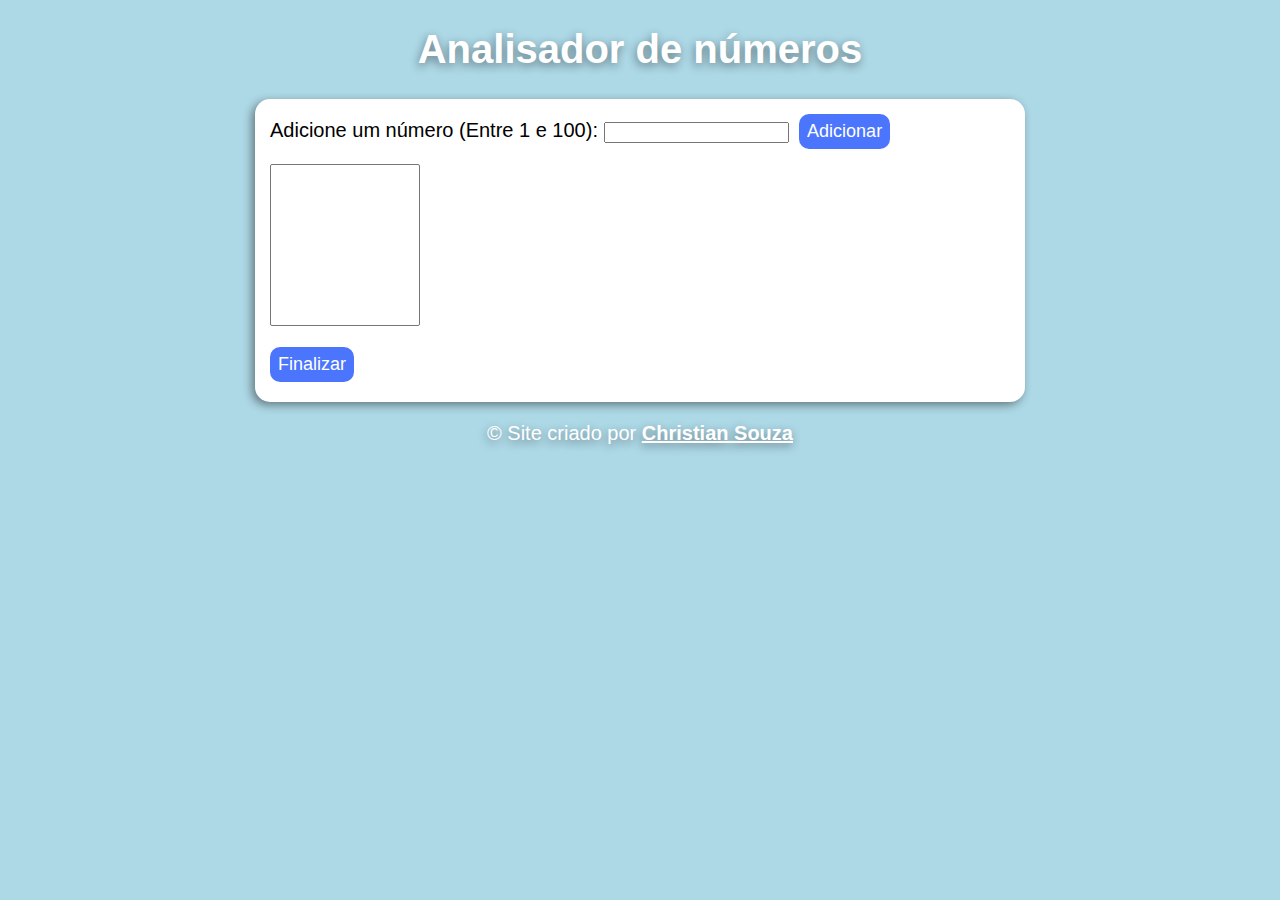
<file: Ex aula 16/index.html>
<!DOCTYPE html>
<html lang="pt-br">

<head>
    <meta charset="UTF-8">
    <meta name="viewport" content="width=device-width, initial-scale=1.0">
    <title>Analisador de números</title>
    <link rel="stylesheet" href="estilos.css">
</head>

<body>

    <header>
        <h1>Analisador de números</h1>
    </header>

    <section>
        <div>
            <label for="numero">Adicione um número (Entre 1 e 100):</label>
            <input type="number" id="numero" name="numero" >
            <input type="button" value="Adicionar" onclick="adicionar()" class="botao" name="botao" >

        </div>
        <select name="" id="sel_num" size="10">
        
        </select>
        <br>
        <input type="button" value="Finalizar" onclick="finalizar()" class="botao" name="botao">
        <div id="resumo">
            
        </div>
    </section>

    <footer>
        <p>© Site criado por <a href="https://github.com/Showza" target="_blank"><strong>Christian Souza</strong></a>
        </p>
    </footer>

    <script src="scripts.js"></script>
</body>

</html>
</file>
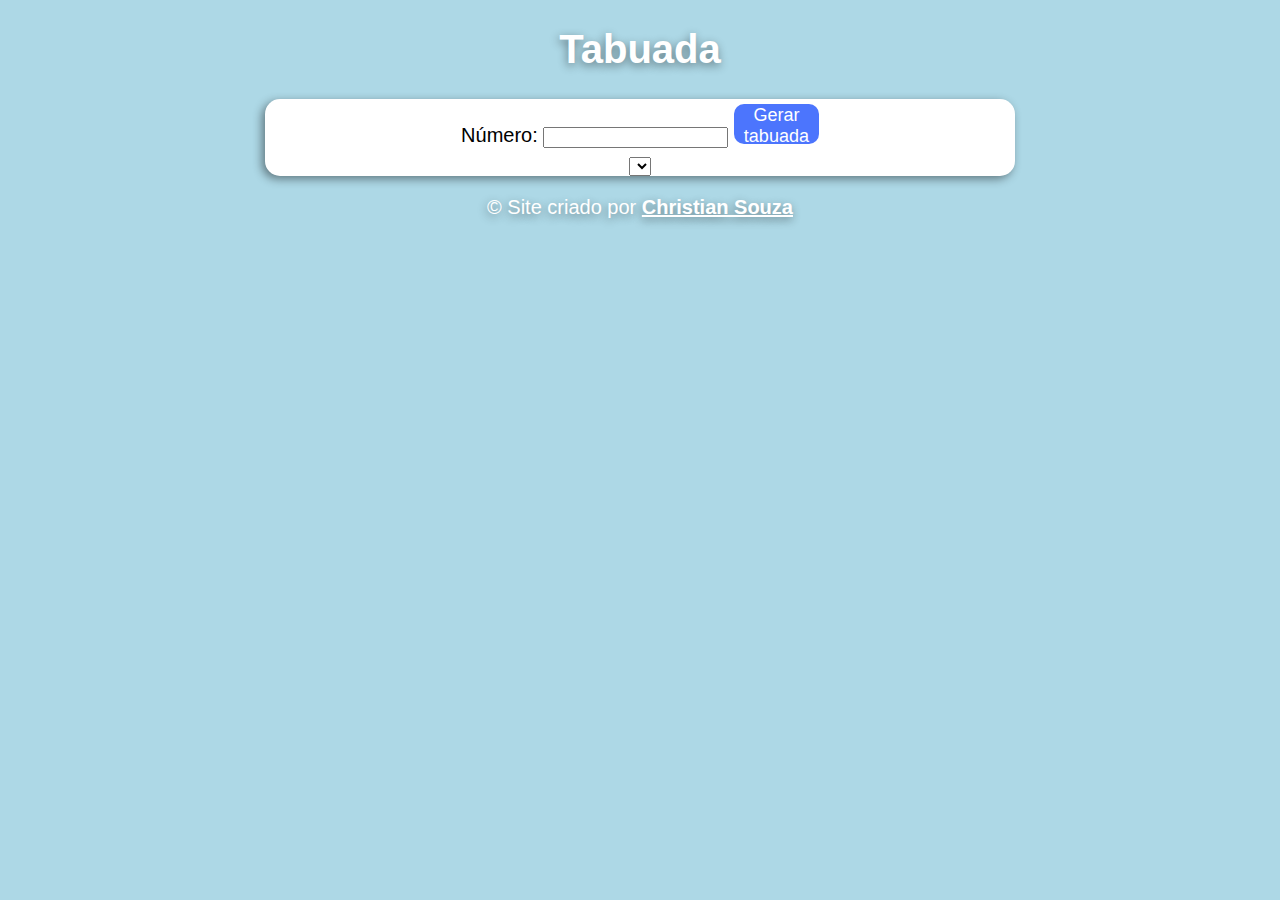
<file: Exercícios/Exercícios práticos/Aula 14 - ex2/index.html>
<!DOCTYPE html>
<html lang="pt-br">
<head>
    <meta charset="UTF-8">
    <meta name="viewport" content="width=device-width, initial-scale=1.0">
    <title>Tabuadas</title>
    <link rel="stylesheet" href="estilos.css">
</head>
<body>

    <header>
        <h1>Tabuada</h1>
    </header>

    <section>
        <div>
            <label for="numero">Número: </label>
            <input type="number" id="txtn" name="numero">
            <button type="submit" id="botao" name="botao" onclick="tabuada()">Gerar tabuada</button>
        </div>
        <select name="tabuada" id="seltab"></select>
    </section>

    <footer>
        <p>© Site criado por <a href="https://github.com/Showza" target="_blank"><strong>Christian Souza</strong></a></p>
    </footer>

    <script src="scripts.js"></script>
</body>
</html>
</file>
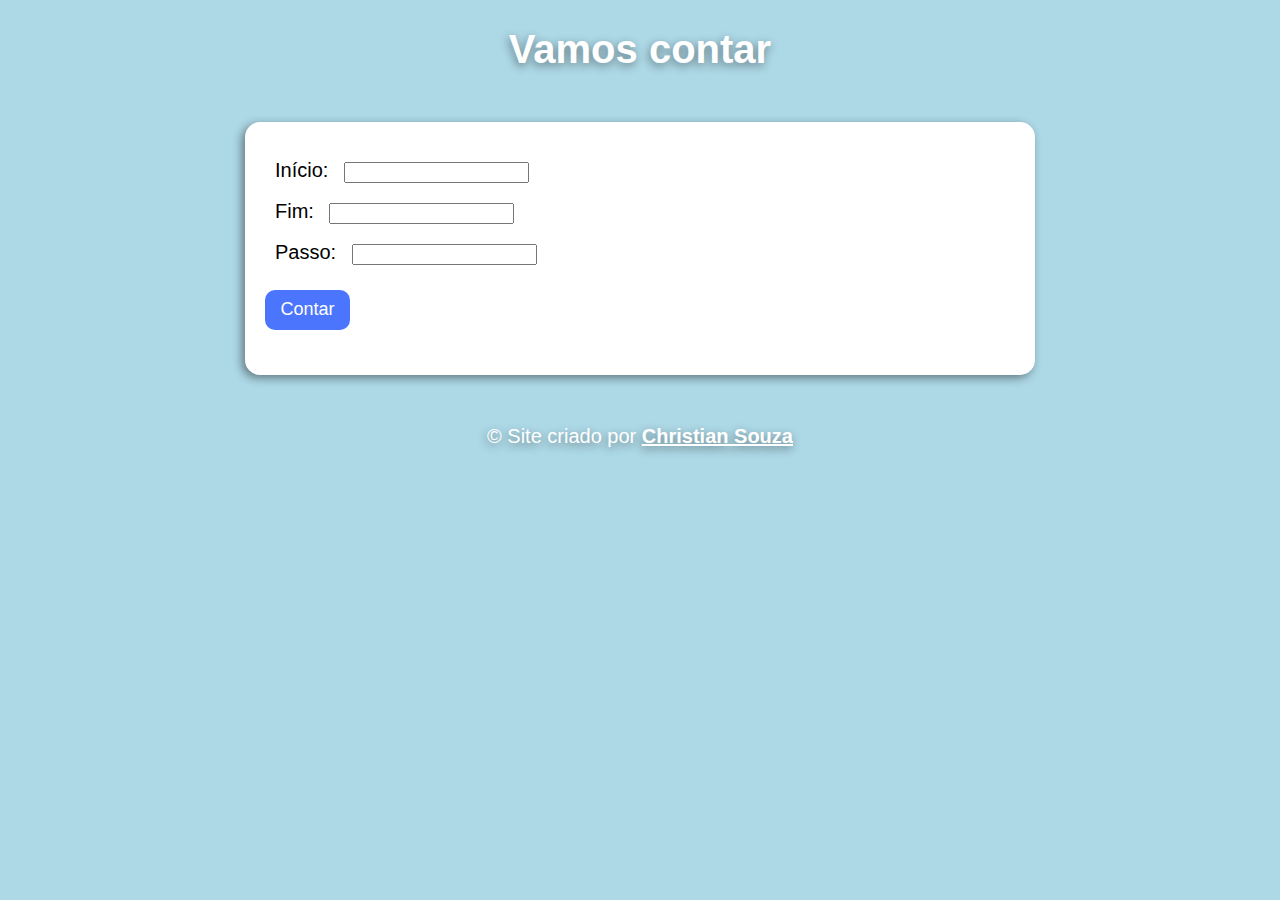
<file: Exercícios/Exercícios práticos/Aula 14/index.html>
<!DOCTYPE html>
<html lang="pt-br">
<head>
    <meta charset="UTF-8">
    <meta name="viewport" content="width=device-width, initial-scale=1.0">
    <title>Contador</title>
    <link rel="stylesheet" href="estilos.css">
</head>
<body>

    <header>
        <h1>Vamos contar</h1>
    </header>

    <section>
        <div>
            <label for="inicio">Início:</label>
            <input type="number" name="inicio" id="inicio"><br>
            <label for="fim">Fim:</label>
            <input type="number" name="fim" id="fim"><br>
            <label for="passo">Passo:</label>
            <input type="number" name="passo" id="passo">
        </div>
        <button type="submit" id="botao" onclick="contar()">Contar</button>
        <p id="res"></p>
    </section>

    <footer>
        <p>© Site criado por <a href="https://github.com/Showza" target="_blank"><strong>Christian Souza</strong></a></p>
    </footer>

    <script src="scripts.js"></script>
</body>
</html>
</file>
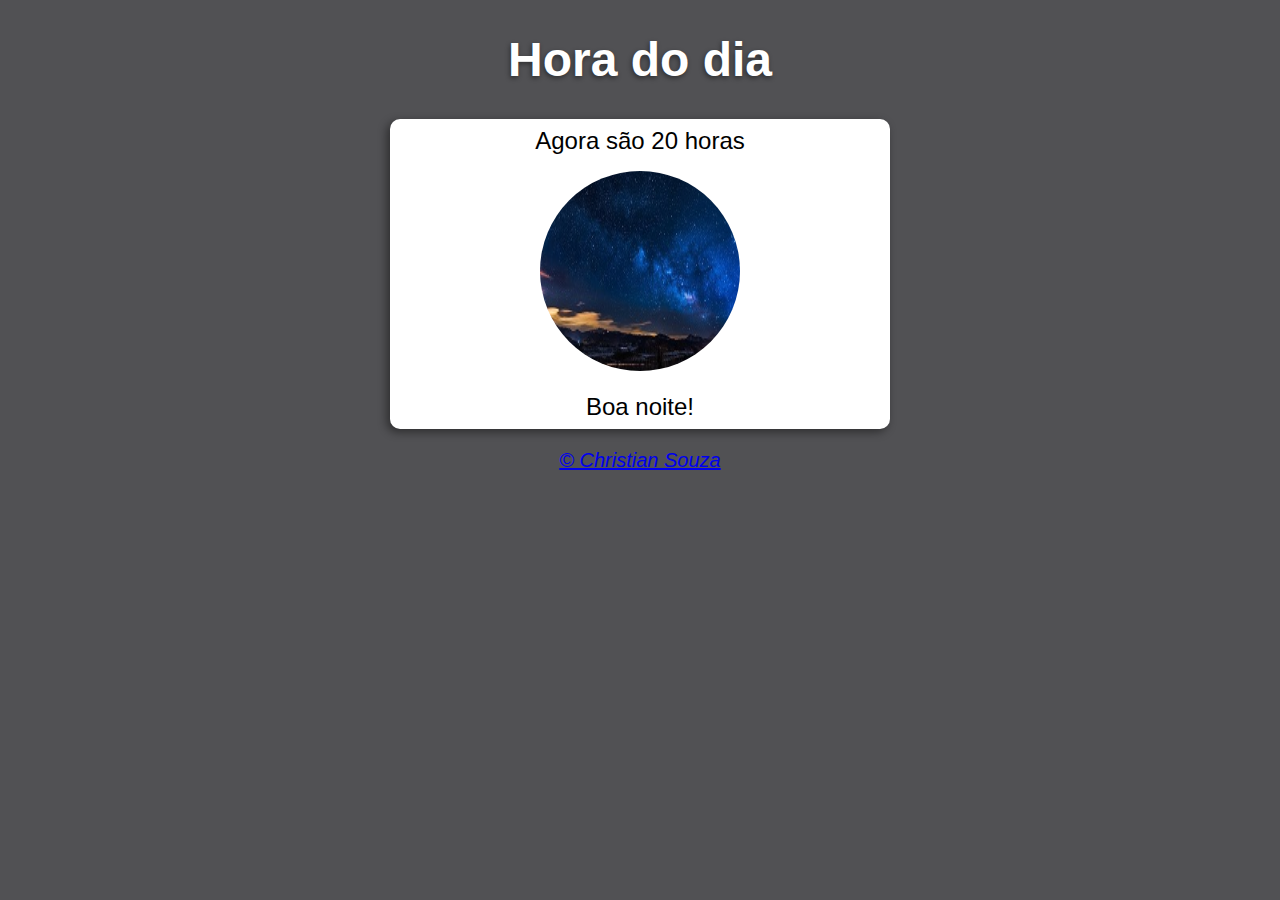
<file: Exercícios/Exercícios práticos/Hora do dia/index.html>
<!DOCTYPE html>
<html lang="pt-BR">
<head>
    <meta charset="UTF-8">
    <meta name="viewport" content="width=device-width, initial-scale=1.0">
    <title>Hora do Dia</title>

    <link rel="stylesheet" href="estilo.css">
</head>
<body onload="carregar()">
    <header>
        <h1>Hora do dia</h1>
    </header>

    <section>
        <div id="msg2">Erro! Tente ativar o Javascript</div>

        <div id="foto">
           <img id="imagem" src="imgs/manhã.jpg" alt="Foto de manhã">
        </div>

        <div id="msg1"></div>

    </section>

    <footer>
        <p><a href="https://github.com/Showza" target="_blank">© Christian Souza</a></p>
    </footer>

    <script src="script.js"></script>
</body>
</html>
</file>
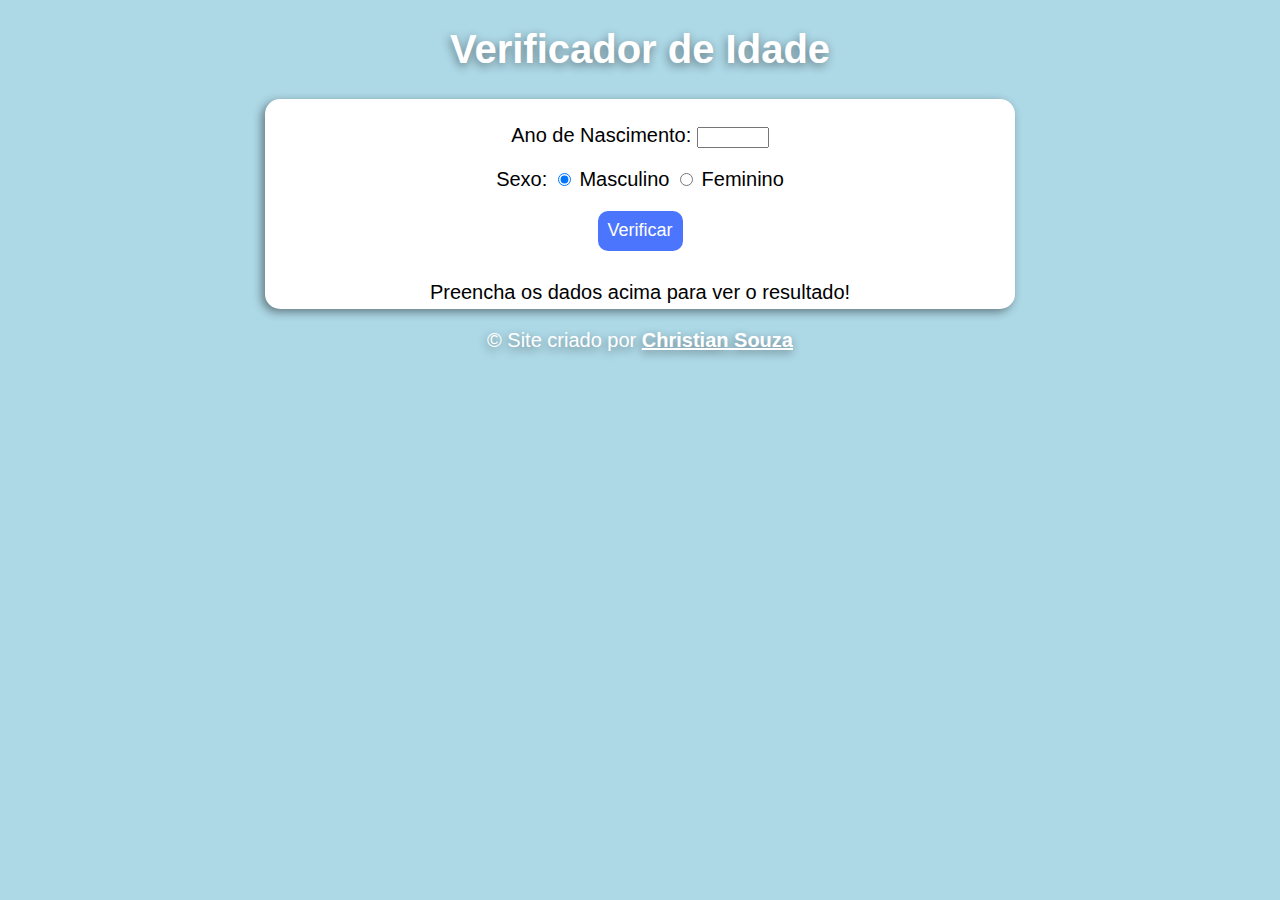
<file: Exercícios/Exercícios práticos/Verificador de idade/index.html>
<!DOCTYPE html>
<html lang="pt-br">
<head>
    <meta charset="UTF-8">
    <meta name="viewport" content="width=device-width, initial-scale=1.0">
    <title>Verificador de Idade</title>
    <link rel="stylesheet" href="estilos.css">
</head>
<body>

    <header>
        <h1>Verificador de Idade</h1>
    </header>

    <section>
        <div>
            <p>Ano de Nascimento:
                <input type="number" name="txtano" id="txtano" min="0" max="9999">
            </p>
            <p>Sexo:
                <input type="radio" name="radsex" id="masc" checked>
                <label for="masc">Masculino</label>
                <input type="radio" name="radsex" id="fem">
                <label for="fem">Feminino</label>
            </p>
            <p>
                <input id="botao" type="button" value="Verificar" onclick="verificar()">
            </p>
        </div>
        <div id="res">
            Preencha os dados acima para ver o resultado!
        </div>
    </section>

    <footer>
        <p>© Site criado por <a href="https://github.com/Showza" target="_blank"><strong>Christian Souza</strong></a></p>
    </footer>

    <script src="scripts.js"></script>
</body>
</html>
</file>
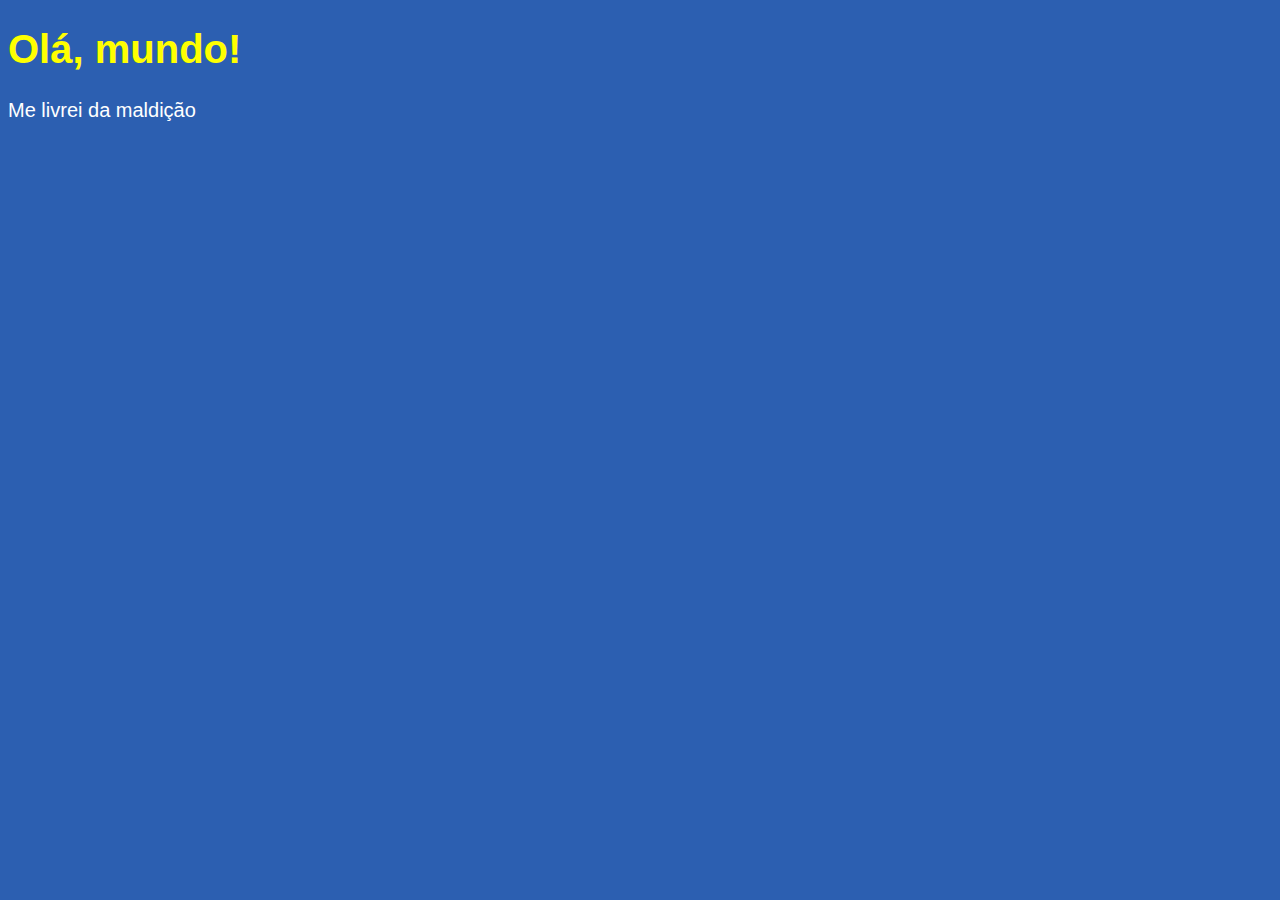
<file: Exercícios/ex002.html>
<!DOCTYPE html>
<html lang="pt-br">
<head>
    <meta charset="UTF-8">
    <meta name="viewport" content="width=device-width, initial-scale=1.0">
    <title>Tratamento de Dados</title>
    <style>
        body{
            background-color: rgb(44, 95, 177);
            color: white;
            font: normal 20px arial;
        }

        h1{
            color: yellow;
        }
    </style>
</head>
<body>
    <h1>Olá, mundo!</h1>
    <p>Me livrei da maldição</p>

    <script>
        var nome = window.prompt('Qual é o seu nome?')
        window.alert('É um grande prazer em te conhecer, ' + nome + "!")



    </script>
</body>
</html>
</file>
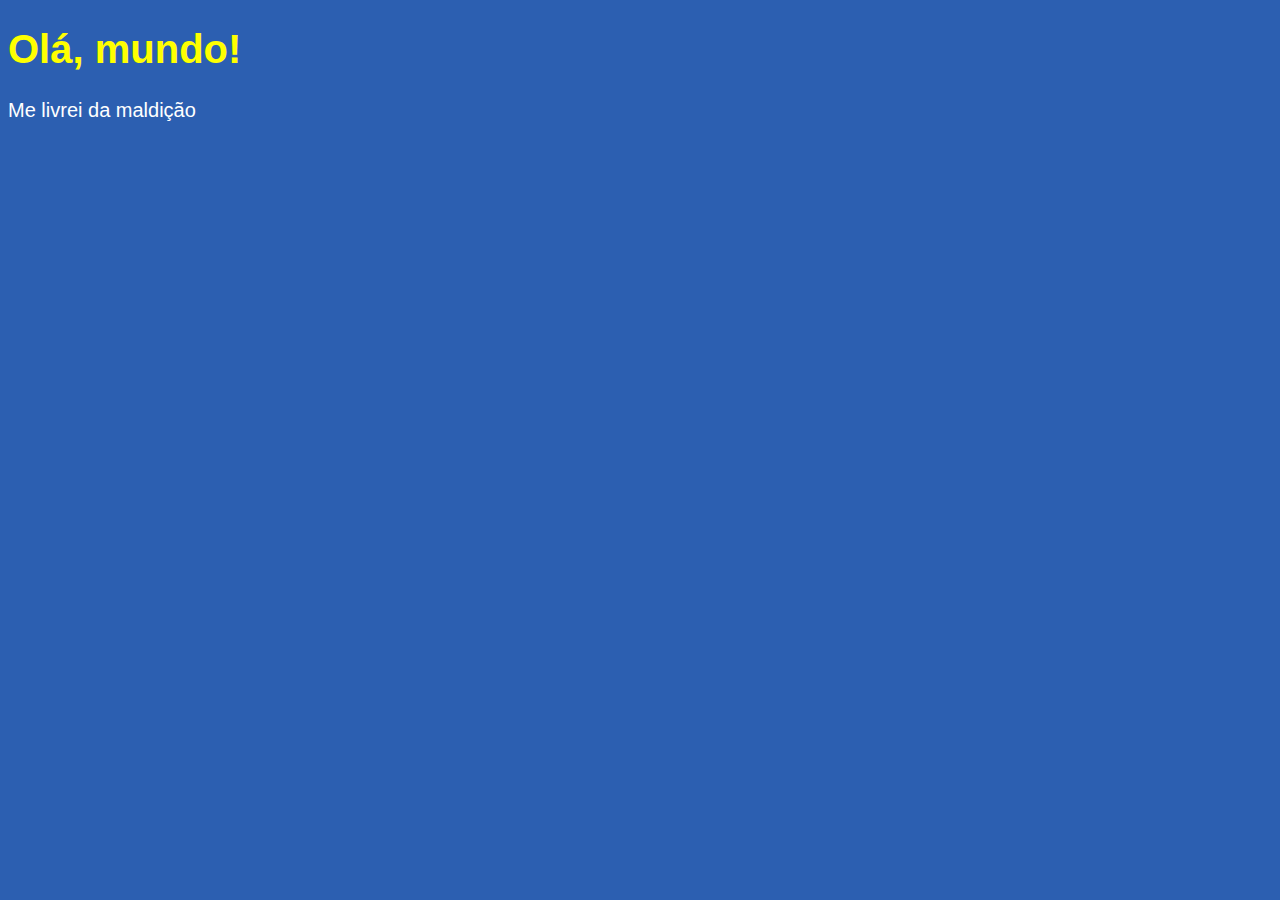
<file: Exercícios/ex003.html>
<!DOCTYPE html>
<html lang="pt-br">
<head>
    <meta charset="UTF-8">
    <meta name="viewport" content="width=device-width, initial-scale=1.0">
    <title>Tratamento de Dados</title>
    <style>
        body{
            background-color: rgb(44, 95, 177);
            color: white;
            font: normal 20px arial;
        }

        h1{
            color: yellow;
        }
    </style>
</head>
<body>
    <h1>Olá, mundo!</h1>
    <p>Me livrei da maldição</p>

    <script>
        var n1 = Number(window.prompt('Digite um número: '))
        var n2 = Number(window.prompt('Digite outro número: '))
        var soma = n1 + n2
        window.alert(`A soma entre ${n1} e ${n2} é igual a ${soma}`)
    </script>
</body>
</html>
</file>
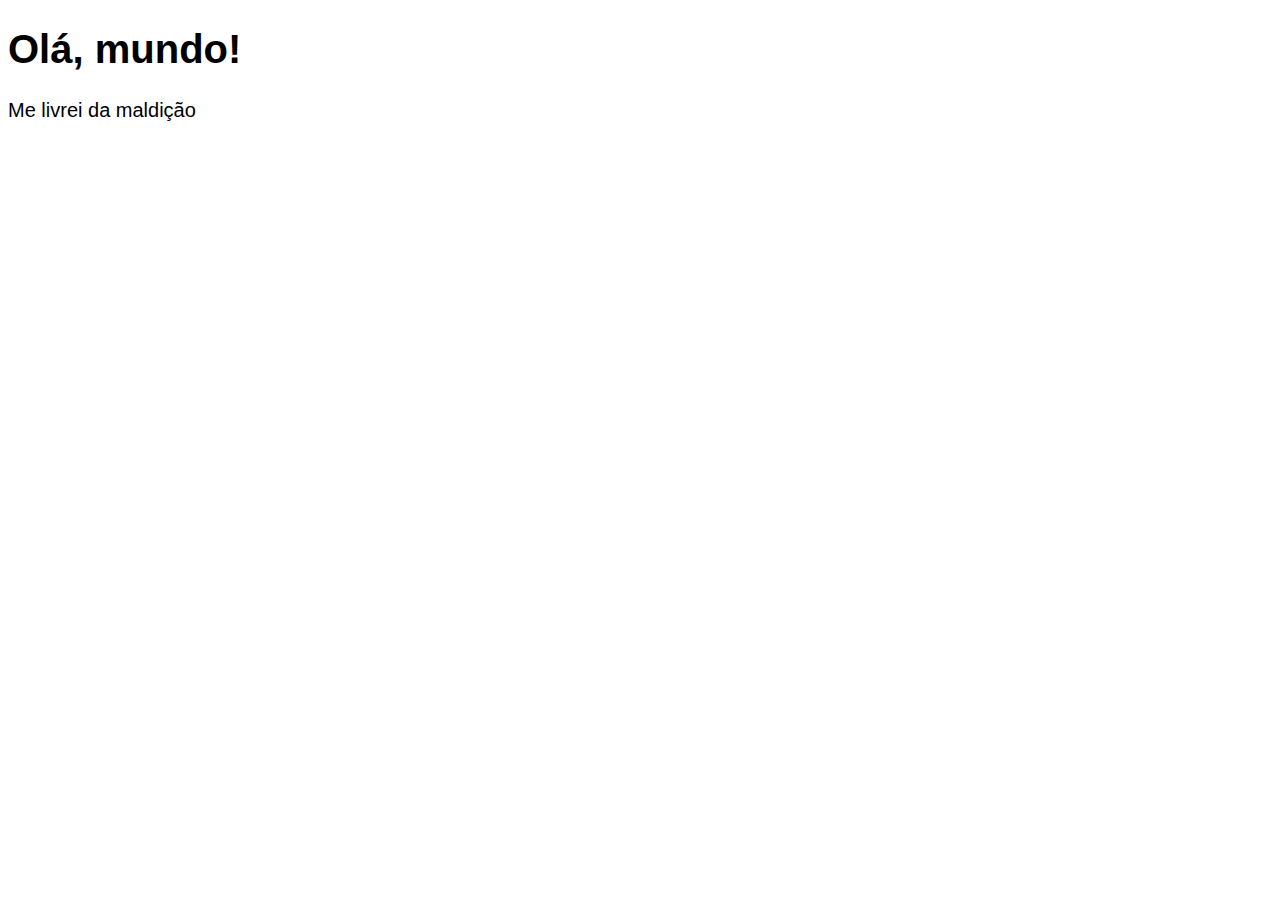
<file: Exercícios/ex004.html>
<!DOCTYPE html>
<html lang="pt-br">
<head>
    <meta charset="UTF-8">
    <meta name="viewport" content="width=device-width, initial-scale=1.0">
    <title>Tratamento de Dados</title>
    <style>
        body{
            font: normal 20px arial;
        }
    </style>
</head>
<body>
    <h1>Olá, mundo!</h1>
    <p>Me livrei da maldição</p>

    <script>
       var nome = window.prompt('Qual o seu nome?')
       document.writeln(`Olá, ${nome}! Seu nome tem ${nome.length} letras.`)
       document.writeln(`Seu nome em letras maiúsculas é ${nome.toUpperCase()}.`)
       document.writeln(`Seu nome em letras minúsculas é ${nome.toLowerCase()}.`)
    </script>
</body>
</html>
</file>
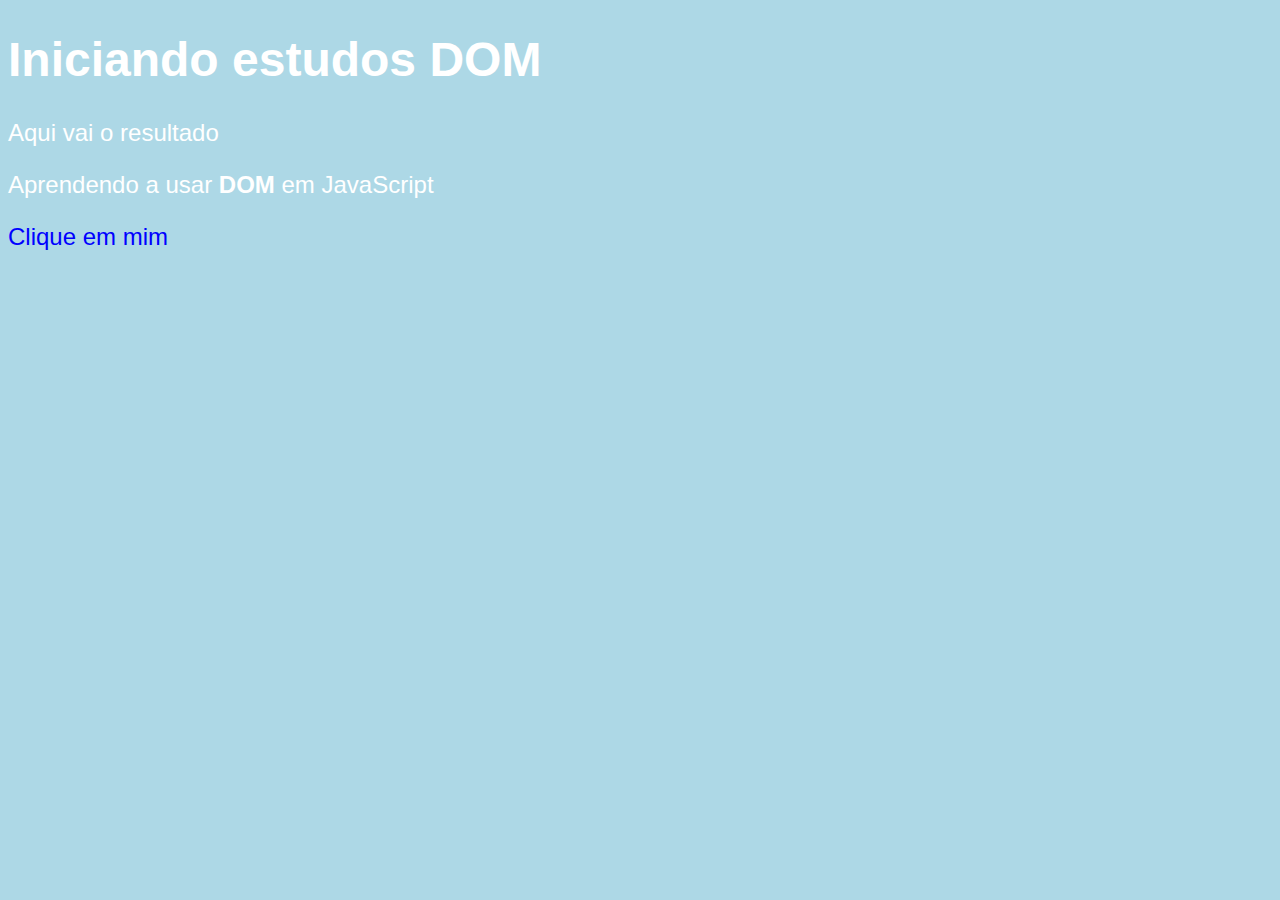
<file: Exercícios/ex005.html>
<!DOCTYPE html>
<html lang="pt-br">
<head>
    <meta charset="UTF-8">
    <meta name="viewport" content="width=device-width, initial-scale=1.0">
    <title>Primeiros passos com DOM</title>

    <style>
        body{
            background-color: lightblue;
            color: white;
            font: normal 18pt arial;
        }


    </style>

</head>
<body>
    <h1>Iniciando estudos DOM</h1>
    <p>Aqui vai o resultado</p>
    <p>Aprendendo a usar <strong>DOM</strong> em JavaScript</p>
    <div class="msg">Clique em mim</div>

    <script>
        var corpo = window.document.body
        var p1 = document.getElementsByTagName('p')[1]
        var d = document.getElementById('msg')
       
        /*
        d.style.background = 'green'
        d.innerText = 'Estou aguardando...'
        */

        var d = document.querySelector('div.msg')
        d.style.color = 'blue'
    </script>
</body>
</html>
</file>
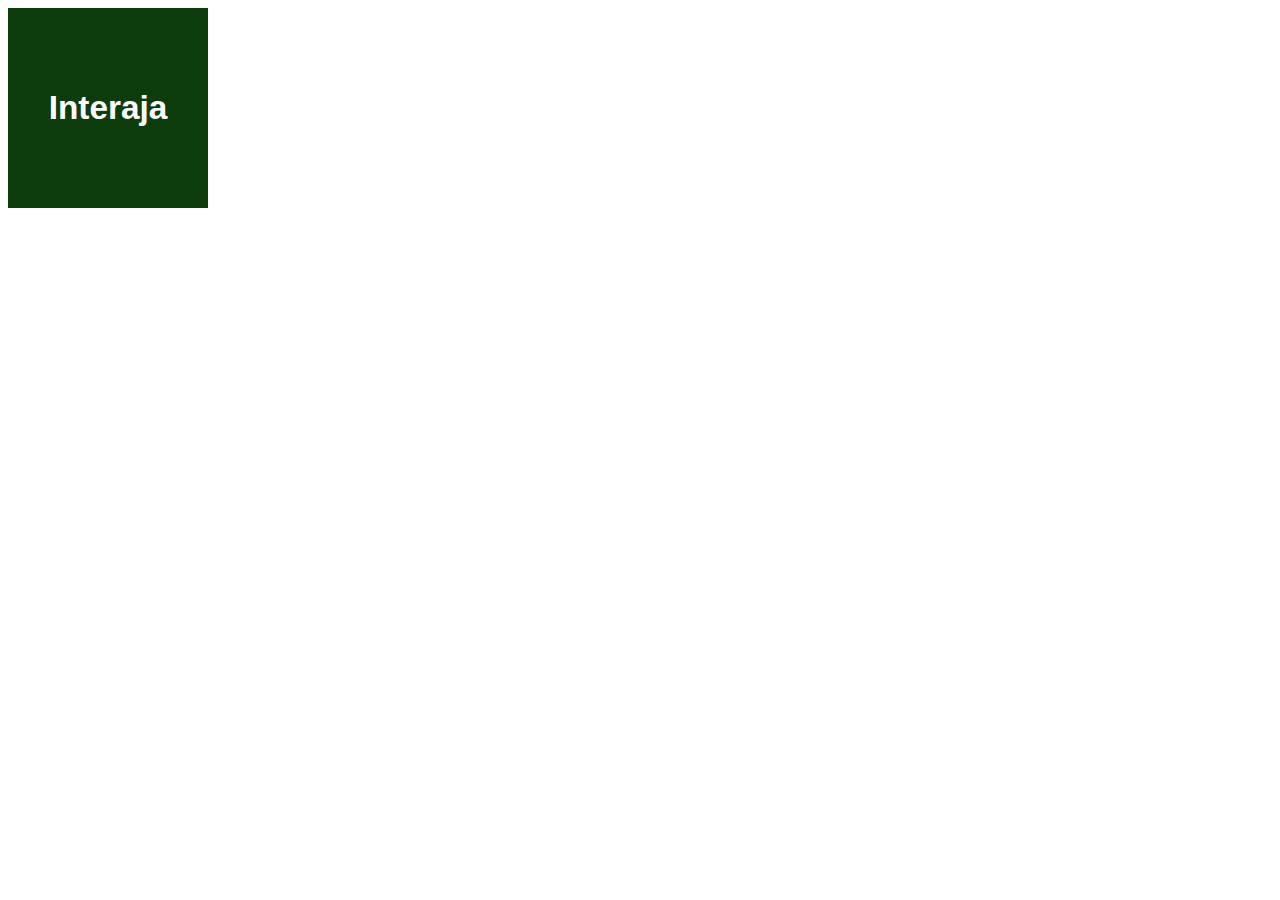
<file: Exercícios/ex006.html>
<!DOCTYPE html>
<html lang="en">
<head>
    <meta charset="UTF-8">
    <meta name="viewport" content="width=device-width, initial-scale=1.0">
    <title>Eventos DOM</title>

    <style>
        #area{
            font: bold 25pt arial;
            background-color: rgb(13, 60, 13);
            color: white;
            width: 200px;
            height: 200px;
            line-height: 200px;
            text-align: center;
        }
    </style>
</head>
<body>
    <div id="area">
        Interaja
    </div>

    <script>
        var a = document.getElementById('area')

        a.addEventListener('click', clicar)
        a.addEventListener('mouseenter', entrar)
        a.addEventListener('mouseout', saiu)

        function clicar() {
            a.innerText = 'Clicou!'
            a.style.backgroundColor = 'red'
        }

        function entrar() {
            a.innerText = 'Entrou!'
            a.style.backgroundColor = 'rgb(150, 60, 13)'
        }

        function saiu() {
            a.innerText = 'Saiu!'
            a.style.backgroundColor = 'rgb(13, 60, 13)'
        }
    </script>
</body>
</html>
</file>
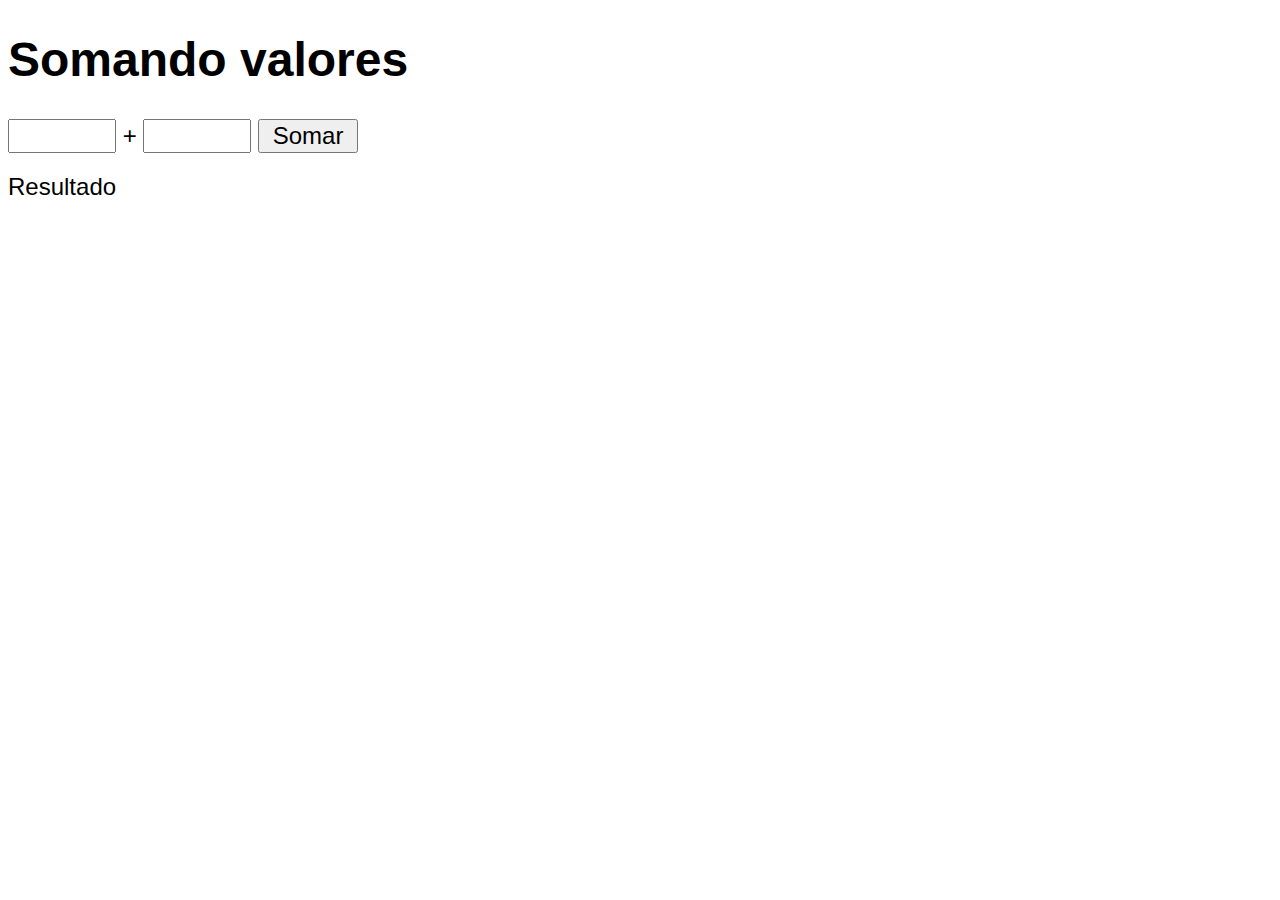
<file: Exercícios/ex007.html>
<!DOCTYPE html>
<html lang="pt-br">
<head>
    <meta charset="UTF-8">
    <meta name="viewport" content="width=device-width, initial-scale=1.0">
    <title>Somando números</title>
    <style>
        body{
            font: normal 18pt arial;
        }

        input{
            font: normal 18pt arial;
            width: 100px;
        }

        div#res{
            margin: 20px 0px;
        }
    </style>

</head>
<body>
    <h1>Somando valores</h1>
    <input type="number" name="txtn1" id="txtn1"> +
    <input type="number" name="txtn2" id="txtn2">
    <input type="button" value="Somar" onclick="somar()">

    <div id="res">Resultado</div>

    <script>
        function somar(){
        
        var tn1 = document.getElementById('txtn1')
        var tn2 = document.querySelector('input#txtn2')
        var res = document.getElementById('res')
        var n1 = Number(tn1.value)
        var n2 = Number(tn2.value)
        var s = n1 + n2
        res.innerHTML = `A soma entre ${n1} e ${n2} é igual a: <strong>${s}</strong>`

        }

    </script>
</body>
</html>
</file>
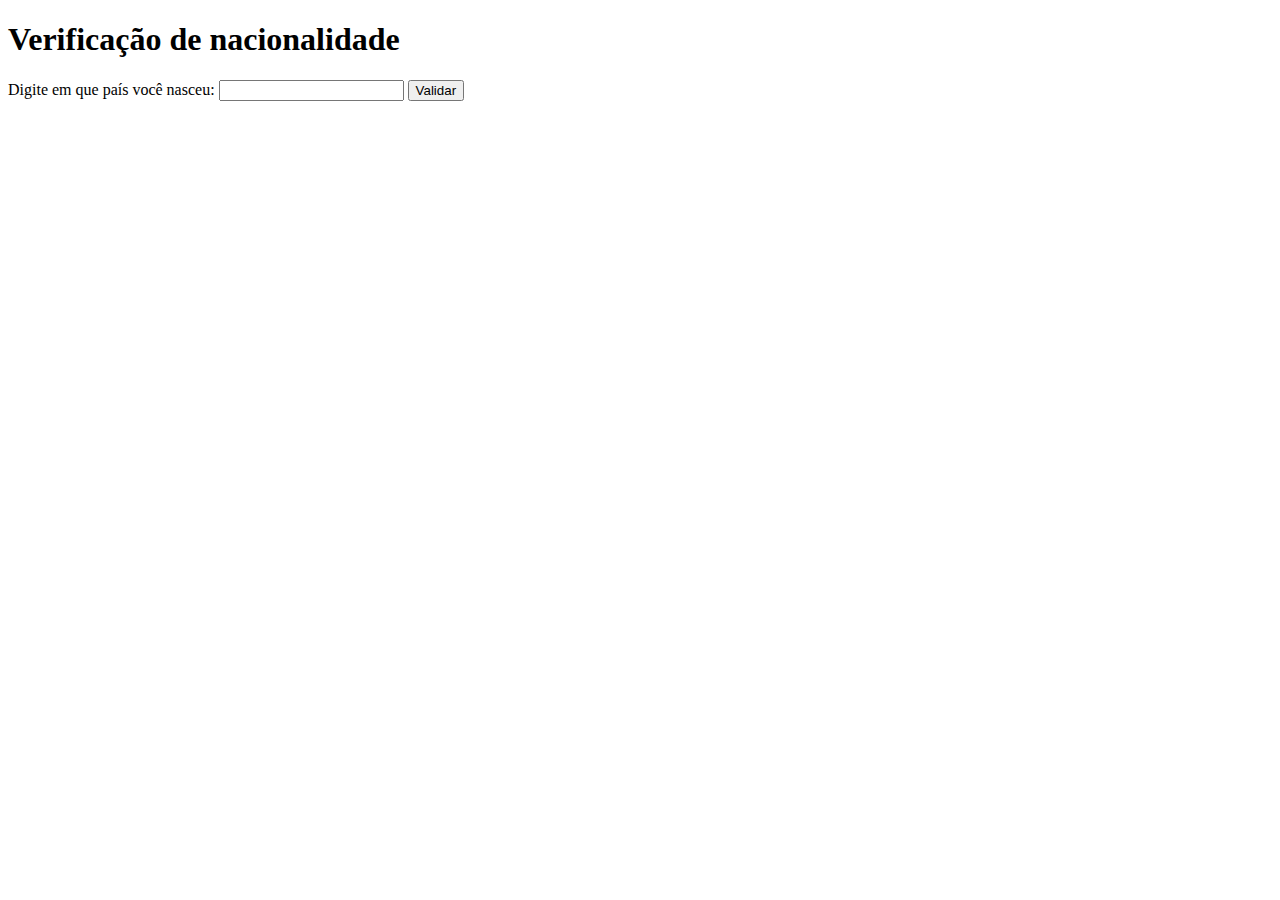
<file: Exercícios/ex009.html>
<!DOCTYPE html>
<html lang="pt-br">
<head>
    <meta charset="UTF-8">
    <meta name="viewport" content="width=device-width, initial-scale=1.0">
    <title>Brasileiro ou estrangeiro</title>
</head>
<body>
    <h1>Verificação de nacionalidade</h1>
    Digite em que país você nasceu: <input type="text" name="txtpais" id="txtpais">
    <input type="button" value="Validar" onclick="validar()">
    <div id="res"></div>

    <script>
        function validar(){
            var pais = document.querySelector('input#txtpais').value
            var res = document.querySelector('div#res')

            res.innerHTML = `Você nasceu no(a) <strong>${pais}.</strong>`

            if (pais == 'Brasil'){
                res.innerHTML += `<p>Você é <strong>brasileiro!</strong></p>`
            }
            else{
                res.innerHTML += `<p>Você é <strong>estrangeiro!</strong></p>`
            }
        }

    </script>
</body>
</html>
</file>
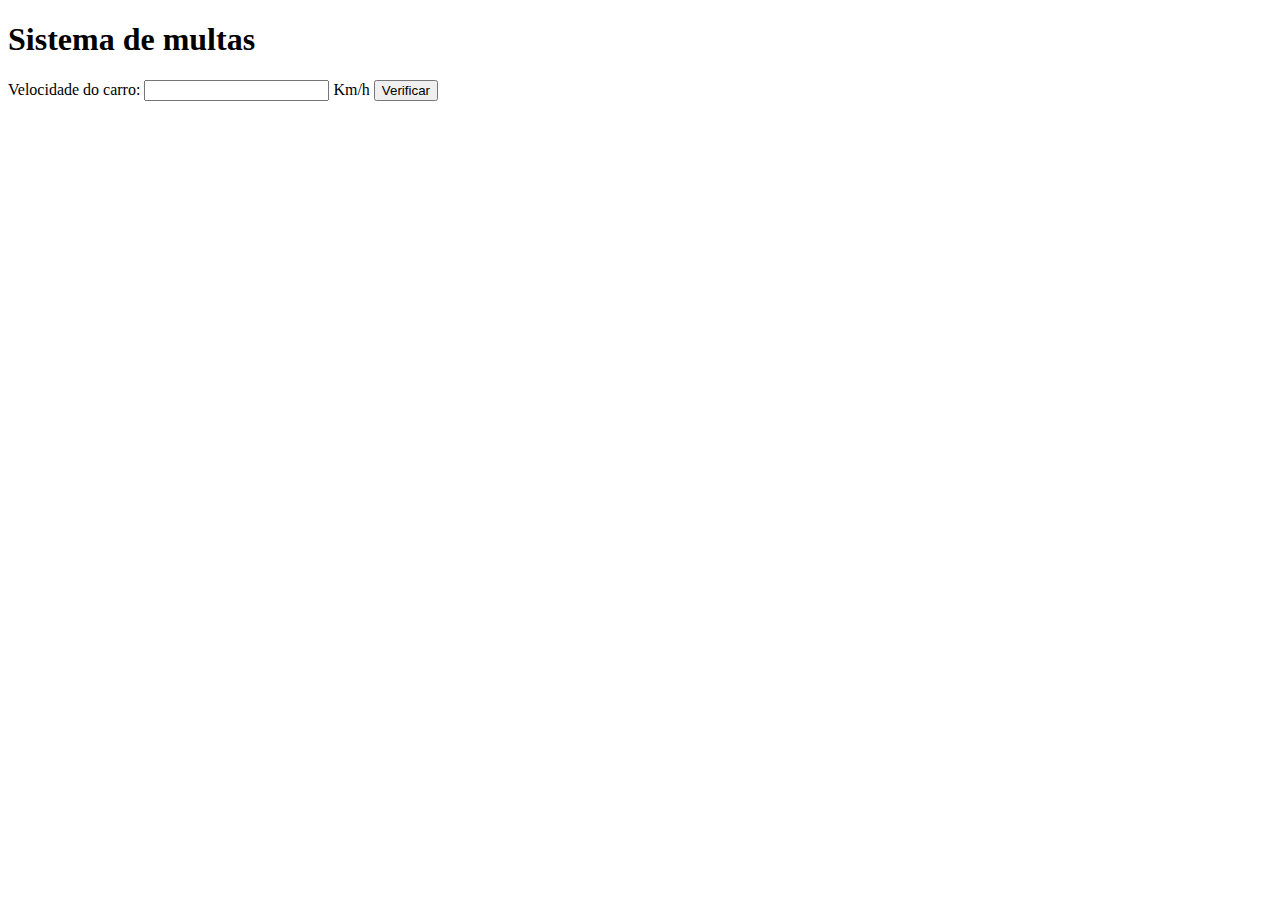
<file: Exercícios/ex010.html>
<!DOCTYPE html>
<html lang="pt-br">
<head>
    <meta charset="UTF-8">
    <meta name="viewport" content="width=device-width, initial-scale=1.0">
    <title>Detran</title>
</head>
<body>
    <h1>Sistema de multas</h1>
    Velocidade do carro: <input type="number" name="txtvel" id="txtvel"> Km/h
    <input type="button" value="Verificar" onclick="calcular()">
    <div id="res"></div>

    <script>
        function calcular(){
            var txtv = document.querySelector('input#txtvel')
            var res = document.querySelector('div#res')
            var vel = Number(txtv.value)

            res.innerHTML = `<p>Sua velocidade é de <strong>${vel}Km/h</strong></p>`
            if (vel > 60){
                res.innerHTML += `<p>Você foi <strong>multado</strong> por excesso de velocidade!</p>`
            }

            res.innerHTML += `<p><strong>Dirija sempre com cinto de segurança!</strong></p>`


        }
    </script>
</body>
</html>
</file>
<file: Ex aula 16/estilos.css>
@charset "UTF-8";

body{
    font-family: Arial, Helvetica, sans-serif;
    background-color: lightblue;
    font-size: 15pt;
    color: white;
}

header{
    text-shadow: -1px 3px 10px rgba(0, 0, 0, 0.438);
    text-align: center;
}

section{
    background-color: white;
    color: black;
    width: 750px;
    margin: auto;
    border-radius: 15px;
    box-shadow: -3px 3px 10px rgba(0, 0, 0, 0.438);
    padding: 10px;
}

div{
    padding: 5px;
}

#sel_num{
    width: 150px;
    margin: 10px 0px 20px 5px;
}

.botao{
    font-size: large;
    width: fit-content;
    height: 35px;
    border-radius: 10px;
    background-color: rgb(76, 117, 253);
    color: white;
    border: 2px solid rgba(0, 0, 0, 0);
    margin: 0px 5px;
}

.botao:hover{
    transition: 50ms;
    text-decoration: underline;
    background-color: rgba(76, 117, 253, 0.712);
    border: 2px solid rgba(0, 0, 0, 0.315);
}

footer{
    text-shadow: -1px 3px 10px rgba(0, 0, 0, 0.438);
    text-align: center;
}

a{
    color: white;
}

a:hover{
    color: black;
    transition: 600ms;
}
</file>
<file: Exercícios/Exercícios práticos/Aula 14 - ex2/estilos.css>
@charset "UTF-8";

body{
    font-family: Arial, Helvetica, sans-serif;
    background-color: lightblue;
    text-align: center;
    font-size: 15pt;
    color: white;
}

header{
    text-shadow: -1px 3px 10px rgba(0, 0, 0, 0.438);
}

section{
    background-color: white;
    color: black;
    width: 750px;
    margin: auto;
    border-radius: 15px;
    box-shadow: -3px 3px 10px rgba(0, 0, 0, 0.438);
}

div{
    padding: 5px;
}

#foto{
    border-radius: 150px;
    width: 250px;
    height: 250px;
    display: block;
    margin: auto;
    padding: 10px;
}

#botao{
    font-size: large;
    width: 85px;
    height: 40px;
    border-radius: 10px;
    background-color: rgb(76, 117, 253);
    color: white;
    border: 0px;
    
}

#botao:hover{
    transition: 50ms;
    text-decoration: underline;
    background-color: rgba(76, 117, 253, 0.712);
    border: 2px solid rgba(0, 0, 0, 0.315);
}

footer{
    text-shadow: -1px 3px 10px rgba(0, 0, 0, 0.438);
}

a{
    color: white;
}

a:hover{
    color: black;
    transition: 600ms;
}
</file>
<file: Exercícios/Exercícios práticos/Aula 14/estilos.css>
@charset "UTF-8";

body{
    font-family: Arial, Helvetica, sans-serif;
    background-color: lightblue;
    font-size: 15pt;
    color: white;
}

header{
    text-shadow: -1px 3px 10px rgba(0, 0, 0, 0.438);
    text-align: center;
}

section{
    background-color: white;
    color: black;
    width: 750px;
    margin: 50px auto;
    padding: 20px;
    border-radius: 15px;
    box-shadow: -3px 3px 10px rgba(0, 0, 0, 0.438);
}

div{
    margin: 10px;
}

input{
    margin: 10px;
}

#botao{
    font-size: large;
    width: 85px;
    height: 40px;
    border-radius: 10px;
    background-color: rgb(76, 117, 253);
    color: white;
    border: 0px;
    margin: 5px auto;
}

#botao:hover{
    transition: 50ms;
    text-decoration: underline;
    background-color: rgba(76, 117, 253, 0.712);
    border: 2px solid rgba(0, 0, 0, 0.315);
}

footer{
    text-shadow: -1px 3px 10px rgba(0, 0, 0, 0.438);
    text-align: center;
}

a{
    color: white;
}

a:hover{
    color: black;
    transition: 600ms;
}
</file>
<file: Exercícios/Exercícios práticos/Hora do dia/estilo.css>
@charset "UTF-8";

body{
    background-color: rgb(113, 216, 250);
    text-align: center;
    font: normal 15pt Arial, Helvetica, sans-serif;
}

header{
    color: white;
    font-size: larger;
    text-shadow: -1px 2px 5px rgba(0, 0, 0, 0.452);
}

section{
    background-color: white;
    width: 500px;
    margin: auto;
    border-radius: 10px;
    box-shadow: -3px 3px 10px rgba(0, 0, 0, 0.452);
}

div{
    padding: 8px;
    font-size: larger;
}

#imagem{
    border-radius: 150px;
    height: 200px;
    width: 200px;
}

footer{
    color: black;
    font-style: italic;
}
</file>
<file: Exercícios/Exercícios práticos/Verificador de idade/estilos.css>
@charset "UTF-8";

body{
    font-family: Arial, Helvetica, sans-serif;
    background-color: lightblue;
    text-align: center;
    font-size: 15pt;
    color: white;
}

header{
    text-shadow: -1px 3px 10px rgba(0, 0, 0, 0.438);
}

section{
    background-color: white;
    color: black;
    width: 750px;
    margin: auto;
    border-radius: 15px;
    box-shadow: -3px 3px 10px rgba(0, 0, 0, 0.438);
}

div{
    padding: 5px;
}

#foto{
    border-radius: 150px;
    width: 250px;
    height: 250px;
    display: block;
    margin: auto;
    padding: 10px;
}

#botao{
    font-size: large;
    width: 85px;
    height: 40px;
    border-radius: 10px;
    background-color: rgb(76, 117, 253);
    color: white;
    border: 0px;
    
}

#botao:hover{
    transition: 50ms;
    text-decoration: underline;
    background-color: rgba(76, 117, 253, 0.712);
    border: 2px solid rgba(0, 0, 0, 0.315);
}

footer{
    text-shadow: -1px 3px 10px rgba(0, 0, 0, 0.438);
}

a{
    color: white;
}

a:hover{
    color: black;
    transition: 600ms;
}
</file>
